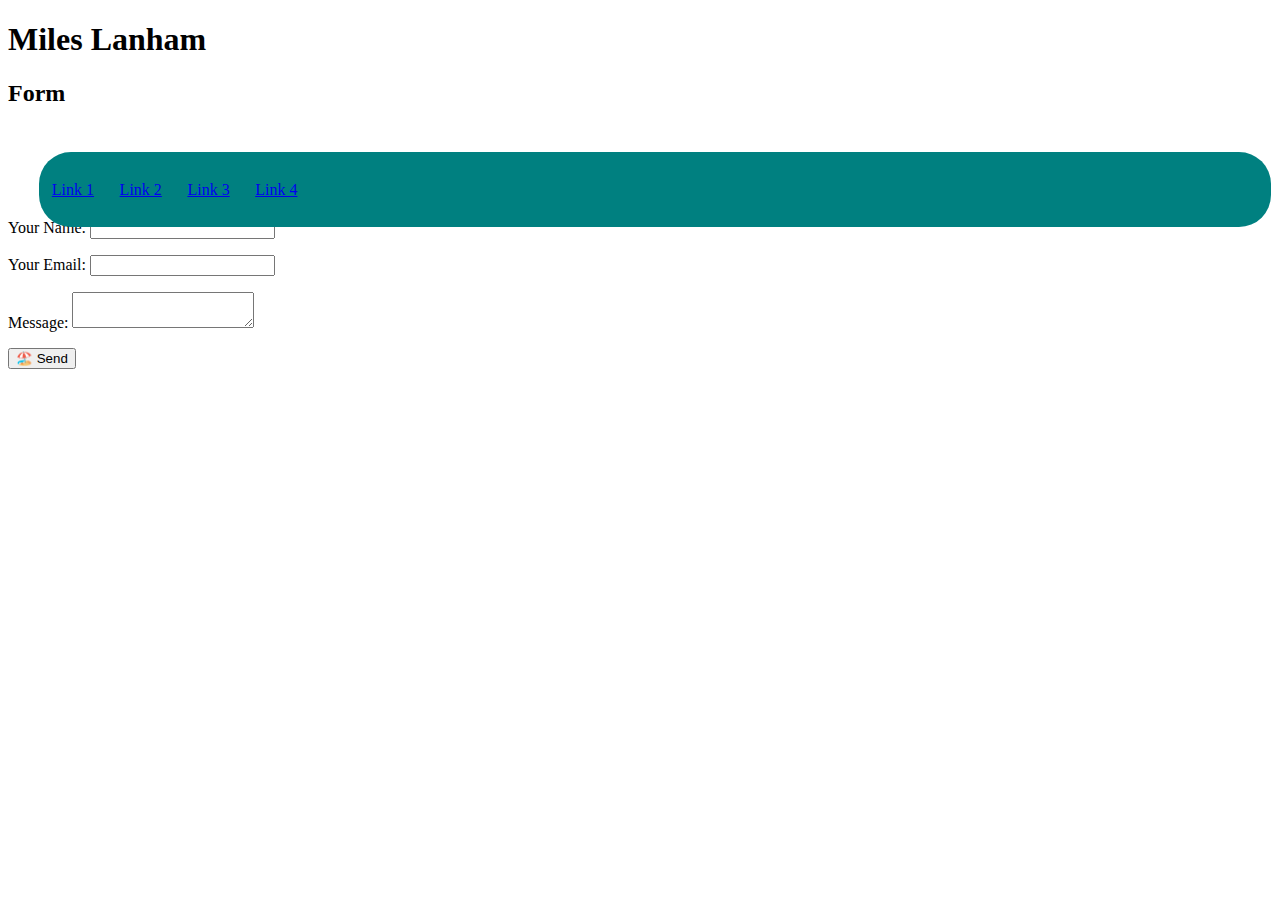
<file: index.html>
<!DOCTYPE html>
<html lang="en">
<head>
    <meta charset="UTF-8">
    <meta name="viewport" content="width=device-width, initial-scale=1.0">
    <title>MilesLanham.com</title>
    <link rel="stylesheet" href="stylesheet.css">
    
</head>
<h1>Miles Lanham</h1>
<h2>Form</h2>
<body>
    <div class="bar">
        <nav>
            <li><a href="#">Link 1</a></li>
            <li><a href="#">Link 2</a></li>
            <li><a href="#">Link 3</a></li>
            <li><a href="#">Link 4</a></li>
        </nav>
    </div>
    <form name="contact" method="POST" data-netlify="true">
        <p>
          <label>Your Name: <input type="text" name="name" /></label>   
        </p>
        <p>
          <label>Your Email: <input type="email" name="email" /></label>
        </p>
        <p>
          <label>Message: <textarea name="message"></textarea></label>
        </p>
        <p>
          <button type="submit">🏖️ Send</button>
        </p>
      </form>
</body>
</html>
</file>
<file: stylesheet.css>
nav{
    transform: translate(15px,25px);
    background: teal;
    display: flex; 
    margin: 1em;
    border-radius: 2em;
}

li{
    list-style: none;
    display: inline;
    padding: 1em 0 1em 0;
    border-radius: 2em;
    margin: .8em;
}
</file>
